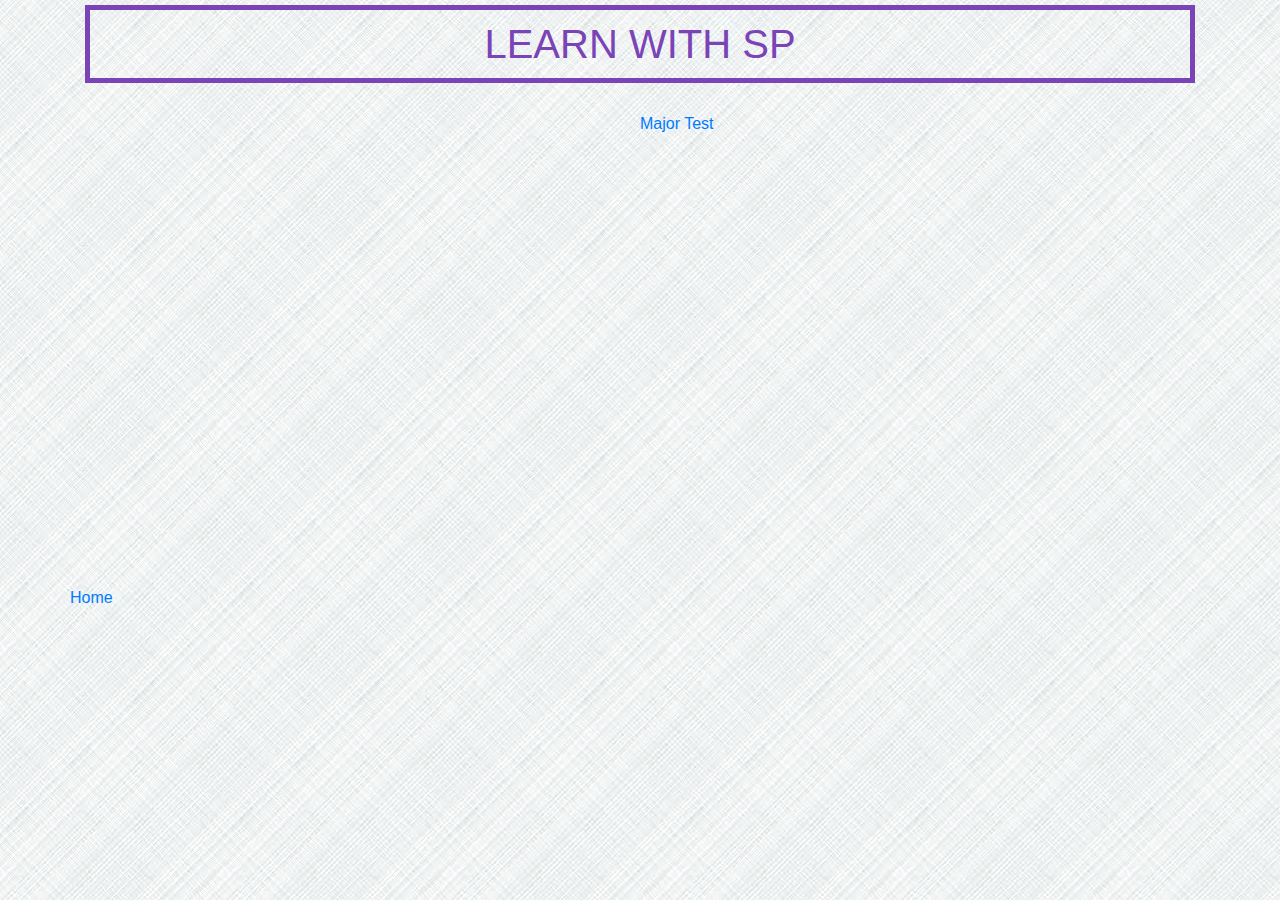
<file: downloads.html>
<!DOCTYPE html>
<html lang="en">
	<head>
		<!-- Required meta tags -->
		<meta charset="utf-8">
		<meta name="viewport" content="width=device-width, initial-scale=1, shrink-to-fit=no">
		<title>Page Title</title>
		<link rel="stylesheet" type="text/css" href="col.css">


		

		<!-- Bootstrap CSS -->
		<link rel="stylesheet" href="https://stackpath.bootstrapcdn.com/bootstrap/4.4.1/css/bootstrap.min.css" integrity="sha384-Vkoo8x4CGsO3+Hhxv8T/Q5PaXtkKtu6ug5TOeNV6gBiFeWPGFN9MuhOf23Q9Ifjh" crossorigin="anonymous">
	</head>
	<body>

		<div class="container">
				
				<h1 class="course-heading">Learn With SP</h1><br>

				<div class="row">
					<div class="col-6">
						
					</div>
					<div>
						<a href="https://drive.google.com/file/d/1eTs-lFnBA7wFDo9LwWjQecqiCmvH9U7n/view?usp=sharing" target="_blank" style="text-align: center;">Major Test</a>
					</div>
				</div>
				<div class="row" style="height: 450px;">
					
				</div>
				<div class="row">
					<a href="index.html">Home</a>
				</div>
					
		</div>

		<!-- Optional JavaScript -->
		<!-- jQuery first, then Popper.js, then Bootstrap JS -->
		<script src="https://code.jquery.com/jquery-3.4.1.slim.min.js" integrity="sha384-J6qa4849blE2+poT4WnyKhv5vZF5SrPo0iEjwBvKU7imGFAV0wwj1yYfoRSJoZ+n" crossorigin="anonymous"></script>
		<script src="https://cdn.jsdelivr.net/npm/popper.js@1.16.0/dist/umd/popper.min.js" integrity="sha384-Q6E9RHvbIyZFJoft+2mJbHaEWldlvI9IOYy5n3zV9zzTtmI3UksdQRVvoxMfooAo" crossorigin="anonymous"></script>
		<script src="https://stackpath.bootstrapcdn.com/bootstrap/4.4.1/js/bootstrap.min.js" integrity="sha384-wfSDF2E50Y2D1uUdj0O3uMBJnjuUD4Ih7YwaYd1iqfktj0Uod8GCExl3Og8ifwB6" crossorigin="anonymous"></script></body>
</html>
</file>
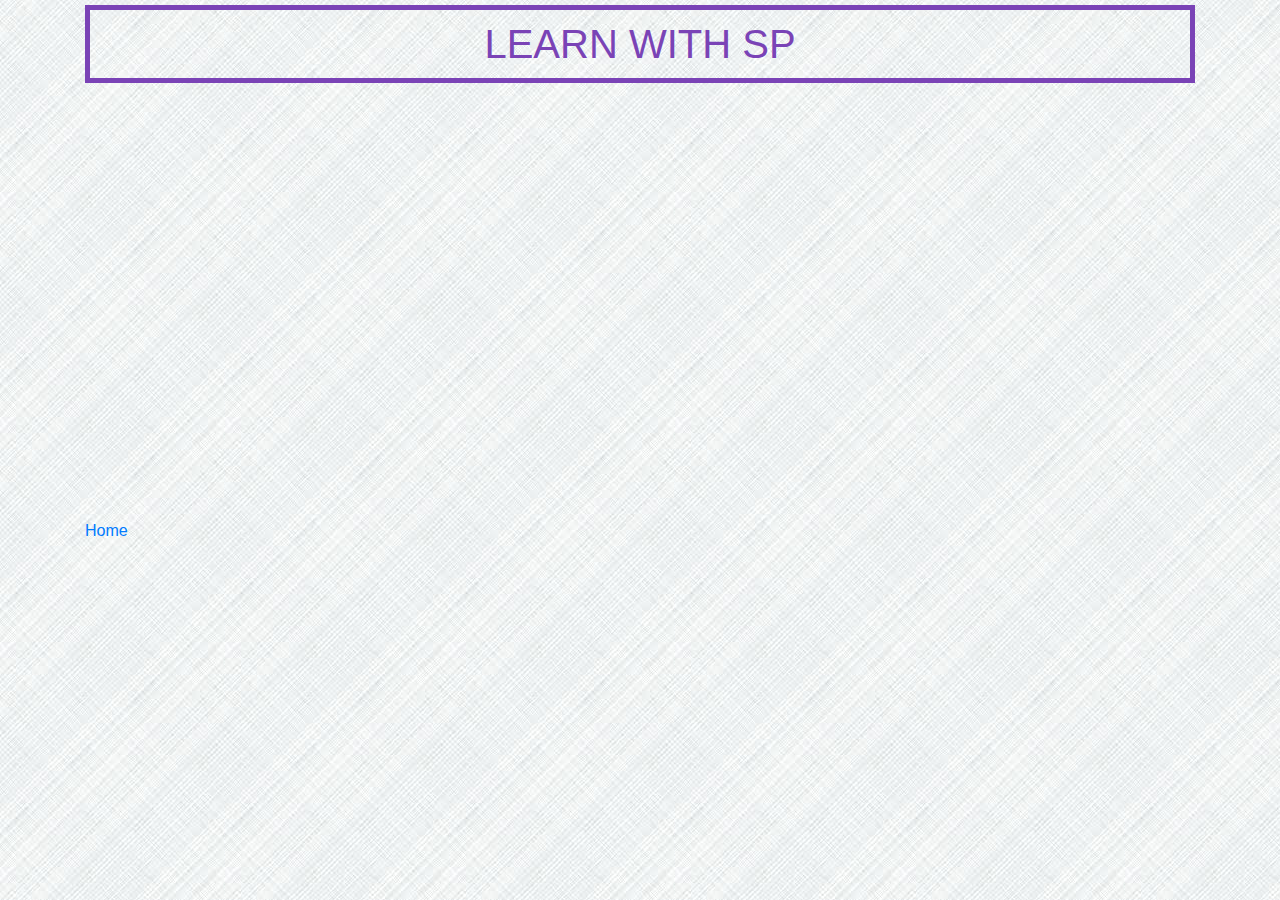
<file: qpaper.html>
<!DOCTYPE html>
<html lang="en">
	<head>
		<!-- Required meta tags -->
		<meta charset="utf-8">
		<meta name="viewport" content="width=device-width, initial-scale=1, shrink-to-fit=no">
		<title>Page Title</title>
		<link rel="stylesheet" type="text/css" href="col.css">

		<!-- Bootstrap CSS -->
		<link rel="stylesheet" href="https://stackpath.bootstrapcdn.com/bootstrap/4.4.1/css/bootstrap.min.css" integrity="sha384-Vkoo8x4CGsO3+Hhxv8T/Q5PaXtkKtu6ug5TOeNV6gBiFeWPGFN9MuhOf23Q9Ifjh" crossorigin="anonymous">
	</head>
	<body>
		<div class="container">
			
			<h1 class="course-heading">Learn With SP</h1><br>

			<div class="row">
				<div class="mx-auto">
					<iframe src="https://docs.google.com/forms/d/e/1FAIpQLScJPPx0whlk8vMbDwcmEEI03LQZwc09NQZdBEjIeNEgqHRT8A/viewform?embedded=true" width="640" height="400" frameborder="0" marginheight="0" marginwidth="0">Loading…</iframe>
				</div>
				
			</div>

				
			
			<a href="index.html">Home</a>

		</div>

		<!-- Optional JavaScript -->
		<!-- jQuery first, then Popper.js, then Bootstrap JS -->
		<script src="https://code.jquery.com/jquery-3.4.1.slim.min.js" integrity="sha384-J6qa4849blE2+poT4WnyKhv5vZF5SrPo0iEjwBvKU7imGFAV0wwj1yYfoRSJoZ+n" crossorigin="anonymous"></script>
		<script src="https://cdn.jsdelivr.net/npm/popper.js@1.16.0/dist/umd/popper.min.js" integrity="sha384-Q6E9RHvbIyZFJoft+2mJbHaEWldlvI9IOYy5n3zV9zzTtmI3UksdQRVvoxMfooAo" crossorigin="anonymous"></script>
		<script src="https://stackpath.bootstrapcdn.com/bootstrap/4.4.1/js/bootstrap.min.js" integrity="sha384-wfSDF2E50Y2D1uUdj0O3uMBJnjuUD4Ih7YwaYd1iqfktj0Uod8GCExl3Og8ifwB6" crossorigin="anonymous"></script></body>
</html>
</file>
<file: col.css>
*{box-sizing: "border-box;"
}
p{
	font-size:80px;
}

.course-heading{
            text-align: center;
            text-transform: uppercase;
            color: #7A43B6;
            border: 5px solid #7A43B6;
            margin: 5px 0;
            padding: 10px;
        }	
.minor-heading{
            text-align: center;
            color: #7A43B6;
            border: 5px solid #7A43B6;
            margin: 5px 0;
            padding: 10px;
        }	       
body{
	background-image: url("tile.jpg"); 
	background-repeat: repeat; 
	
}
</file>
